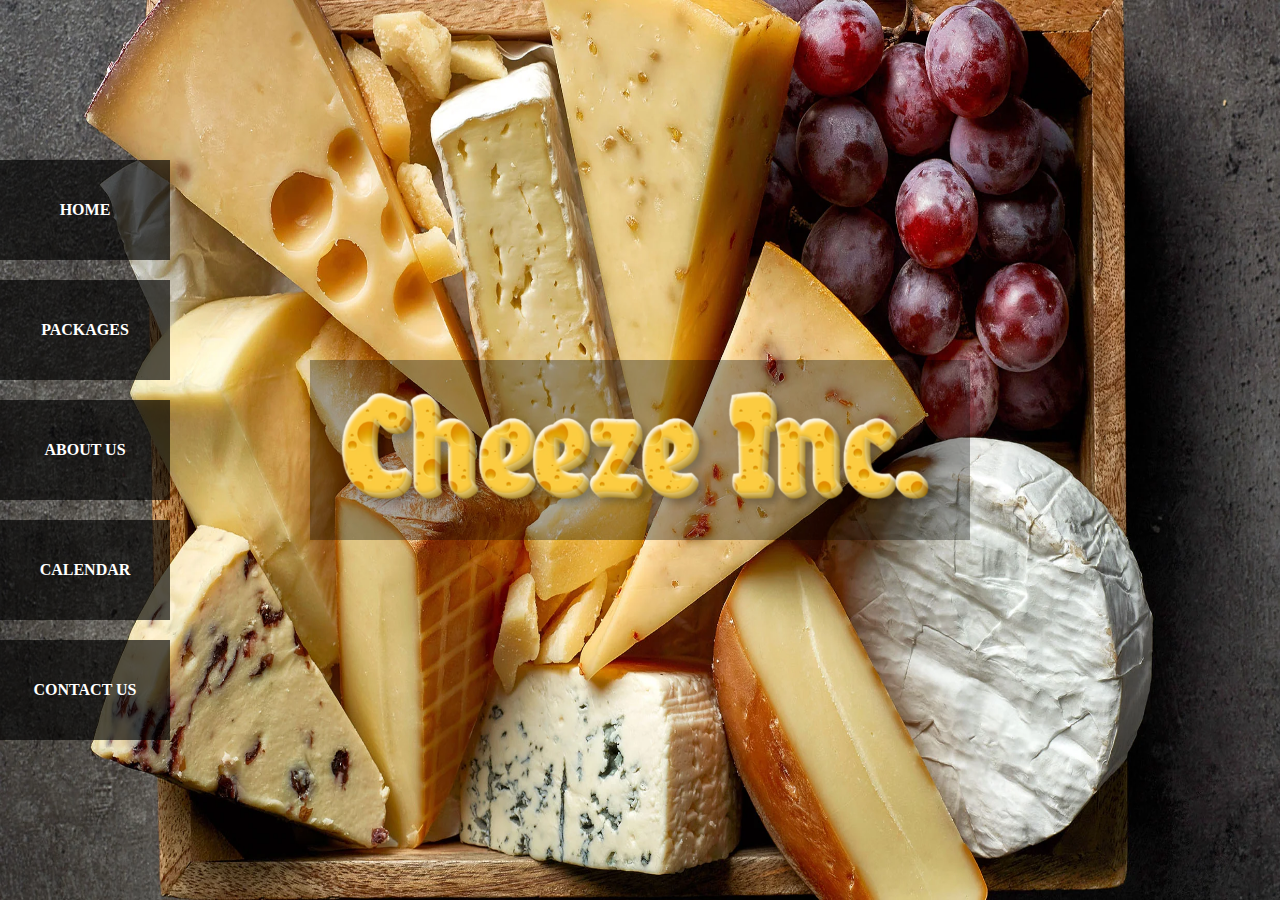
<file: index.html>
<!DOCTYPE html>
<html lang="en">
<head>
    <meta charset="UTF-8">
    <meta name="viewport" content="width=device-width, initial-scale=1.0">
    <link rel="icon" type="image/png" href="images/favicon.png">
    <title>Cheeze Inc.</title>
    <style>
        *{
            margin: 0;
        }
        ::-webkit-scrollbar-track {
        box-shadow: inset 0 0 5px grey; 
        border-radius: 10px;
        }
        body{
            background-color: #000000;
        }
        body img{
            z-index: -10000000;
            position: absolute;
            height: 100%;
            width: 100%;

        }
        section{
            align-items: center;
            justify-content: center;
            display: flex;
            height: 100vh;
        }
        section img{
            height: 20%;
            width: auto;
            background-color: #00000055;    
        }
        .side-panel{
            height: 100%;
            display: flex;
            flex-direction: row;
            width: 250px;
            position: absolute;
            
        }
        aside {

            display: flex;
            flex-direction: column;
            width: 200px;
            height: 100%;
            gap: 20px;
            vertical-align: middle;
            justify-content: center;
            position: absolute;
            left: 0;
            
            
            
        }
        aside a{
            color: white;
            background-color: #000000aa;
            text-decoration: none;
            height: 100px;
            text-align: center;
            width: 200px;
            float: left;
            font-family: 'Open Sans', Verdana, Times, serif;
            align-items: center;
            justify-content: center;
            display: flex;
            font-weight: bold;
            transition: 300ms;


        }
        aside a:active{
            background-color: #ffffff65;
            color: white;
            width: 100%;

       }
       aside a:hover{
            background-color: #ffffff65;
            color: black;
            width: 100%;

        }
       .a, .b, .c, .d{
            width: 170px;
            
        }
        
    </style>
</head>
<body>
    <img src="images/bg.jpg">
    <nav>
        <div class="side-panel">
            <aside>
                <a class="a" href="index.html">HOME</a>
                <a class="b" href="packages.html">PACKAGES</a>
                <a class="b" href="about.html">ABOUT US</a>
                <a class="c" href="calendar.html">CALENDAR</a>
                <a class="d" href="contact.html">CONTACT US</a>
            </aside>
        </div>
    </nav>
    <main>
        <section>
        <img src="images/logo.png">
        </section>

    </main>
</body>
</html>
</file>
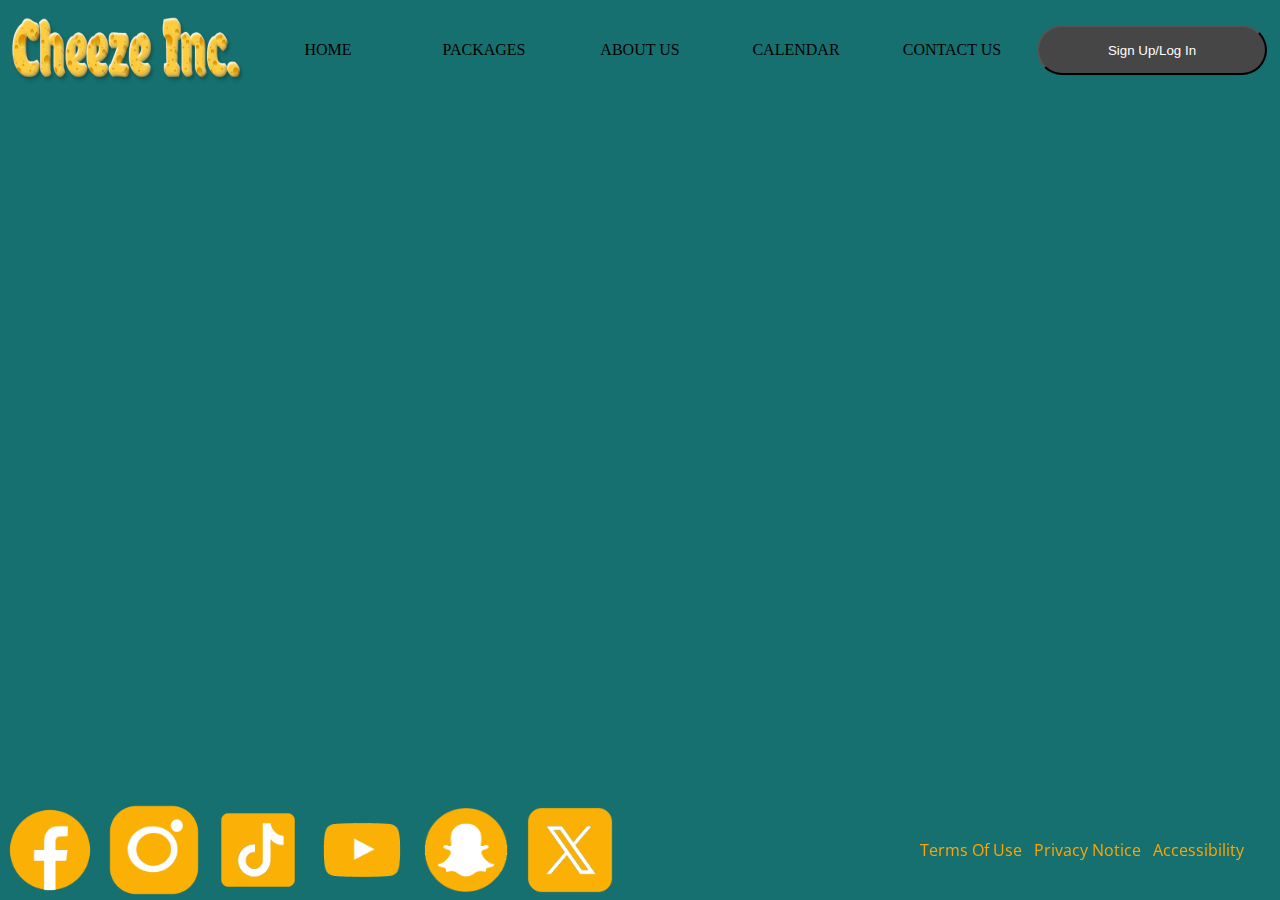
<file: calendar.html>
<!DOCTYPE html>
<html lang="en">
<head>
    <meta charset="UTF-8">
    <meta name="viewport" content="width=device-width, initial-scale=1.0">
    <title>template</title>
    <link rel="stylesheet" href="css/css.css">
    <link rel="preconnect" href="https://fonts.googleapis.com">
    <link rel="preconnect" href="https://fonts.gstatic.com" crossorigin>
    <link href="https://fonts.googleapis.com/css2?family=Open+Sans:ital,wght@0,300..800;1,300..800&display=swap" rel="stylesheet">
        <link rel="icon" type="image/png" href="images/favicon.png">
</head>
<body>
   <header>
    <nav>
        <section id="logo3"><a href="landing.html"><img src="images/logo.png" alt="Picure of the logo Cheeze. inc" id="logo"></a></section>
        <section id="links">
            <a class="b" href="index.html">HOME</a>&nbsp;&nbsp;&nbsp;
            <a class="b" href="packages.html">PACKAGES</a>&nbsp;&nbsp;&nbsp;
            <a class="b" href="about.html">ABOUT US</a>&nbsp;&nbsp;&nbsp;
            <a class="c" href="calendar.html">CALENDAR</a>&nbsp;&nbsp;&nbsp;
            <a class="d" href="contact.html">CONTACT US</a>
        </section>
        <section id="signup"><button>Sign Up/Log In</button></section>

    </nav>
   </header>
   <main>
    <iframe src="https://calendar.google.com/calendar/embed?src=f16eacb8417e74f6caed8ef1525bcee7aed524990dca45ba4619f2d8f16f2f7f%40group.calendar.google.com&ctz=America%2FNew_York" style="border: 0" width="800" height="600" frameborder="0" scrolling="no"></iframe>
   </main>
   <footer>
     <section id="media">
        <a href="https://www.facebook.com" target="_blank"><img src="images/facebook.png"></a>
        <a href="https://www.instagram.com" target="_blank"><img src="images/insta.png"></a>
        <a href="https://www.tiktok.com" target="_blank"><img src="images/tiktok.png"></a>
        <a href="https://www.youtube.com" target="_blank"><img src="images/yubtub.png"></a>
        <a href="https://www.snapchat.com" target="_blank"><img src="images/snap.png"></a>
        <a href="https://www.x.com" target="_blank"><img src="images/x.png"></a>
     </section>
     <section id="legallinks">
        <a href="#">Terms Of Use</a>&nbsp;&nbsp;&nbsp;
        <a href="#">Privacy Notice</a>&nbsp;&nbsp;&nbsp;
        <a href="#">Accessibility</a>&nbsp;&nbsp;&nbsp;
     </section>
   </footer> 
</body>
</html>
</file>
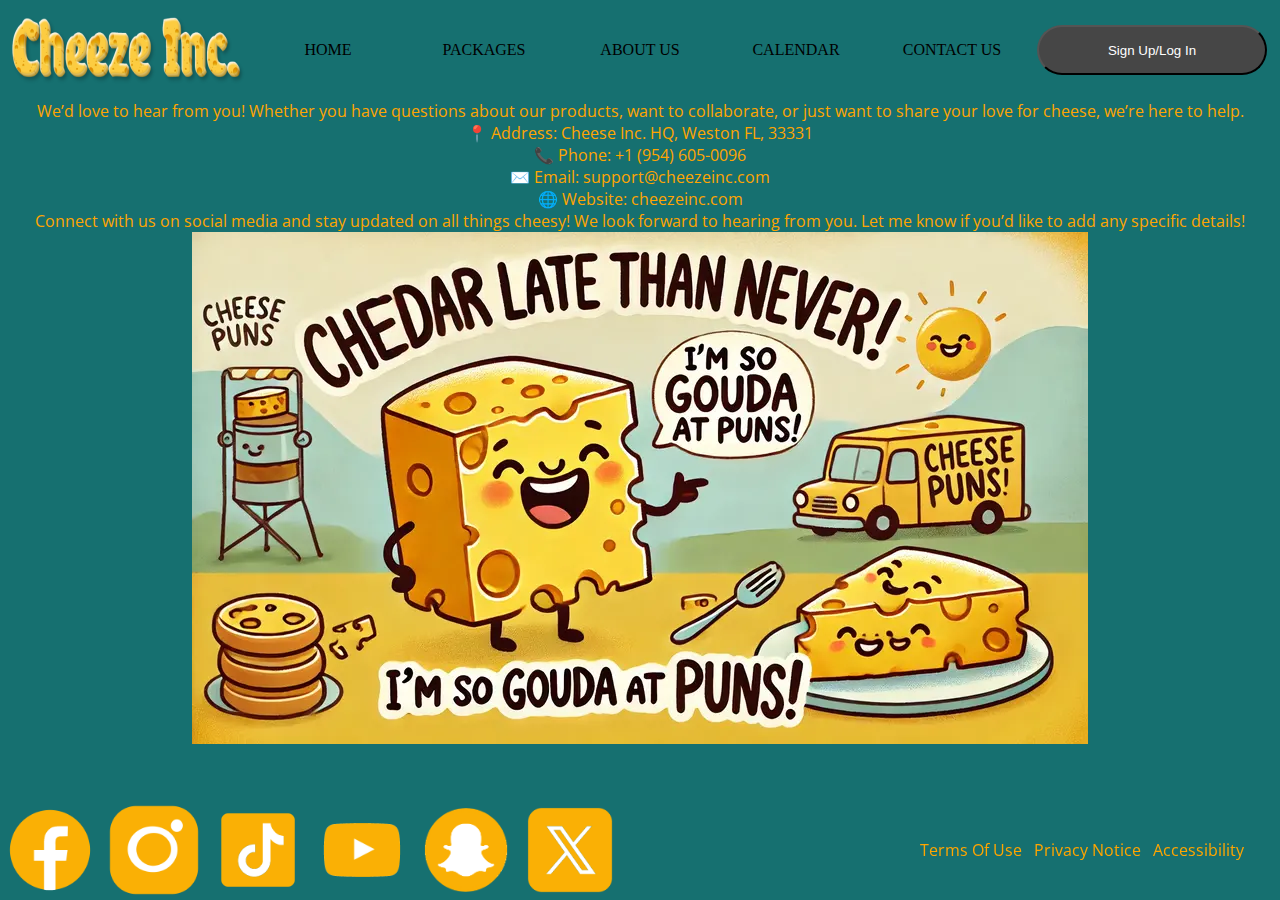
<file: contact.html>
<!DOCTYPE html>
<html lang="en">
<head>
    <meta charset="UTF-8">
    <meta name="viewport" content="width=device-width, initial-scale=1.0">
    <title>template</title>
    <link rel="stylesheet" href="css/css.css">
    <link rel="preconnect" href="https://fonts.googleapis.com">
    <link rel="preconnect" href="https://fonts.gstatic.com" crossorigin>
    <link href="https://fonts.googleapis.com/css2?family=Open+Sans:ital,wght@0,300..800;1,300..800&display=swap" rel="stylesheet">
        <link rel="icon" type="image/png" href="images/favicon.png">
</head>
<body>
   <header>
    <nav>
        <section id="logo3"><a href="landing.html"><img src="images/logo.png" alt="Picure of the logo Cheeze. inc" id="logo"></a></section>
        <section id="links">
            <a class="b" href="index.html">HOME</a>&nbsp;&nbsp;&nbsp;
            <a class="b" href="packages.html">PACKAGES</a>&nbsp;&nbsp;&nbsp;
            <a class="b" href="about.html">ABOUT US</a>&nbsp;&nbsp;&nbsp;
            <a class="c" href="calendar.html">CALENDAR</a>&nbsp;&nbsp;&nbsp;
            <a class="d" href="contact.html">CONTACT US</a>
        </section>
        <section id="signup"><button>Sign Up/Log In</button></section>

    </nav>
   </header>
   <main style="text-align: center;">
    <p>We’d love to hear from you! Whether you have questions about our products, want to collaborate, or just want to share your love for cheese, we’re here to help.<br>
    📍 Address: Cheese Inc. HQ, Weston FL, 33331<br>
    📞 Phone: +1 (954) 605-0096<br>
    ✉️ Email: support@cheezeinc.com<br>
    🌐 Website: cheezeinc.com<br>
Connect with us on social media and stay updated on all things cheesy! We look forward to hearing from you.
Let me know if you’d like to add any specific details!
    </p>
    <img src="images/pun.jpg">
   </main>
   <footer>
     <section id="media">
        <a href="https://www.facebook.com" target="_blank"><img src="images/facebook.png"></a>
        <a href="https://www.instagram.com" target="_blank"><img src="images/insta.png"></a>
        <a href="https://www.tiktok.com" target="_blank"><img src="images/tiktok.png"></a>
        <a href="https://www.youtube.com" target="_blank"><img src="images/yubtub.png"></a>
        <a href="https://www.snapchat.com" target="_blank"><img src="images/snap.png"></a>
        <a href="https://www.x.com" target="_blank"><img src="images/x.png"></a>
     </section>
     <section id="legallinks">
        <a href="#">Terms Of Use</a>&nbsp;&nbsp;&nbsp;
        <a href="#">Privacy Notice</a>&nbsp;&nbsp;&nbsp;
        <a href="#">Accessibility</a>&nbsp;&nbsp;&nbsp;
     </section>
   </footer> 
</body>
</html>
</file>
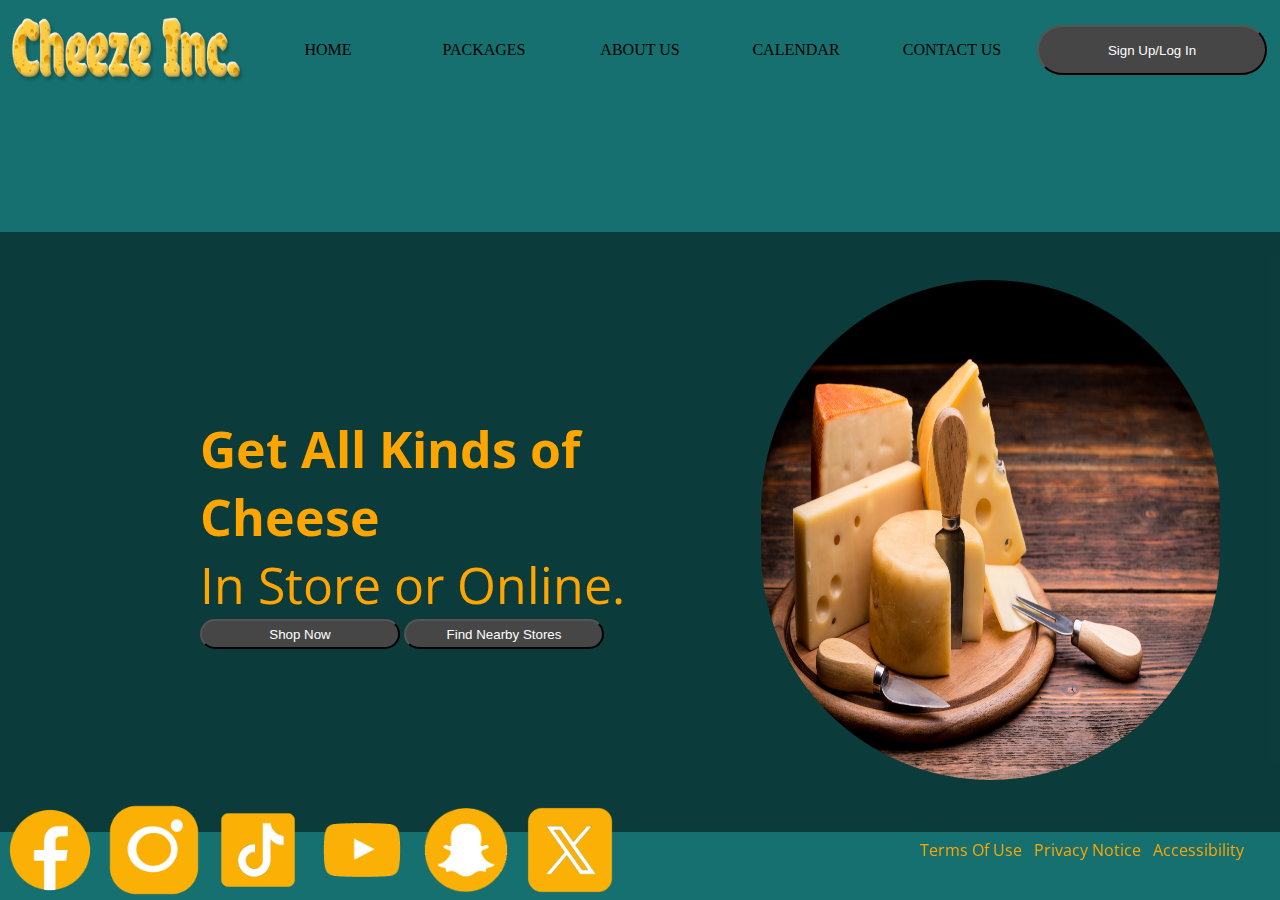
<file: land.html>
<!DOCTYPE html>
<html lang="en">
<head>
    <meta charset="UTF-8">
    <meta name="viewport" content="width=device-width, initial-scale=1.0">
    <title>Cheeze Inc.</title>
    <link rel="stylesheet" href="css/css.css">
    <link rel="preconnect" href="https://fonts.googleapis.com">
    <link rel="preconnect" href="https://fonts.gstatic.com" crossorigin>
    <link href="https://fonts.googleapis.com/css2?family=Open+Sans:ital,wght@0,300..800;1,300..800&display=swap" rel="stylesheet">
        <link rel="icon" type="image/png" href="images/favicon.png">
</head>
<body>
   <header>
    <nav>
        <section id="logo3"><a href="landing.html"><img src="images/logo.png" alt="Picure of the logo Cheeze. inc" id="logo"></a></section>
        <section id="links">
            <a class="b" href="index.html">HOME</a>&nbsp;&nbsp;&nbsp;
            <a class="b" href="packages.html">PACKAGES</a>&nbsp;&nbsp;&nbsp;
            <a class="b" href="about.html">ABOUT US</a>&nbsp;&nbsp;&nbsp;
            <a class="c" href="calendar.html">CALENDAR</a>&nbsp;&nbsp;&nbsp;
            <a class="d" href="contact.html">CONTACT US</a>
        </section>
        <section id="signup"><button>Sign Up/Log In</button></section>

    </nav>
   </header>
   <main>
    <br><br><br><br><br><br>
    <section id="welcome" style="padding-left: 200px;">
        <div class="text">
            <h1 style="font-size: 50px;">Get All Kinds of Cheese <br><span style="font-weight: lighter;">In Store or Online.</span></h1>
            <a href="packages.html"><button>Shop Now</button></a>   
            <button>Find Nearby Stores</button>
        </div>
        <div class="image">
            <img src="images/cheese.jpg">
        </div>  
    </section>        
   </main>
   <footer>
    <section id="media">
        <a href="https://www.facebook.com" target="_blank"><img src="images/facebook.png"></a>
        <a href="https://www.instagram.com" target="_blank"><img src="images/insta.png"></a>
        <a href="https://www.tiktok.com" target="_blank"><img src="images/tiktok.png"></a>
        <a href="https://www.youtube.com" target="_blank"><img src="images/yubtub.png"></a>
        <a href="https://www.snapchat.com" target="_blank"><img src="images/snap.png"></a>
        <a href="https://www.x.com" target="_blank"><img src="images/x.png"></a>
     </section>
     <section id="legallinks">
        <a href="#">Terms Of Use</a>&nbsp;&nbsp;&nbsp;
        <a href="#">Privacy Notice</a>&nbsp;&nbsp;&nbsp;
        <a href="#">Accessibility</a>&nbsp;&nbsp;&nbsp;
     </section>
   </footer> 
</body>
</html>
</file>
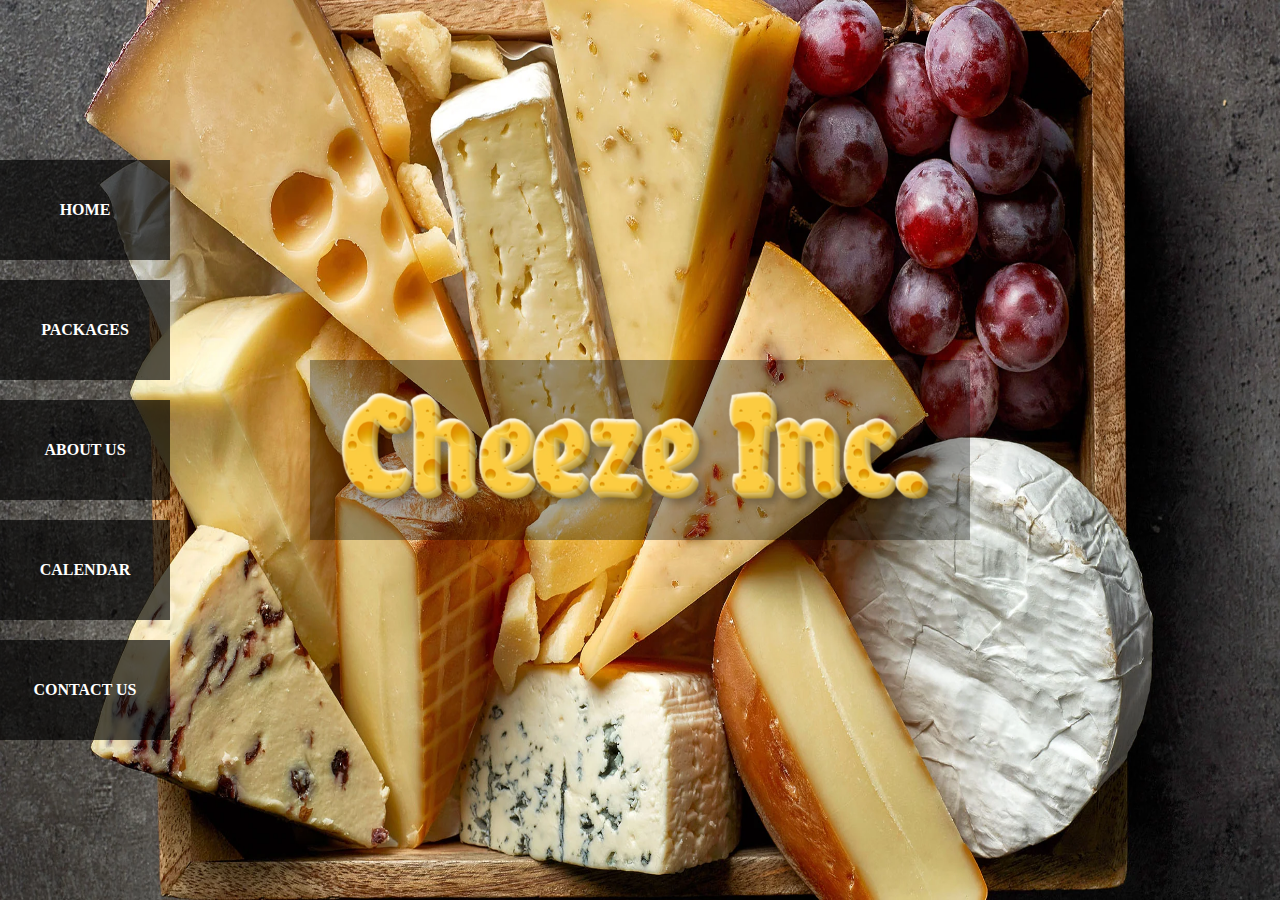
<file: landing.html>
<!DOCTYPE html>
<html lang="en">
<head>
    <meta charset="UTF-8">
    <meta name="viewport" content="width=device-width, initial-scale=1.0">
    <link rel="icon" type="image/png" href="images/favicon.png">
    <title>Cheeze Inc.</title>
    <style>
        *{
            margin: 0;
        }
        ::-webkit-scrollbar-track {
        box-shadow: inset 0 0 5px grey; 
        border-radius: 10px;
        }
        body{
            background-color: #000000;
        }
        body img{
            z-index: -10000000;
            position: absolute;
            height: 100%;
            width: 100%;

        }
        section{
            align-items: center;
            justify-content: center;
            display: flex;
            height: 100vh;
        }
        section img{
            height: 20%;
            width: auto;
            background-color: #00000055;    
        }
        .side-panel{
            height: 100%;
            display: flex;
            flex-direction: row;
            width: 250px;
            position: absolute;
            
        }
        aside {

            display: flex;
            flex-direction: column;
            width: 200px;
            height: 100%;
            gap: 20px;
            vertical-align: middle;
            justify-content: center;
            position: absolute;
            left: 0;
            
            
            
        }
        aside a{
            color: white;
            background-color: #000000aa;
            text-decoration: none;
            height: 100px;
            text-align: center;
            width: 200px;
            float: left;
            font-family: 'Open Sans', Verdana, Times, serif;
            align-items: center;
            justify-content: center;
            display: flex;
            font-weight: bold;
            transition: 300ms;


        }
        aside a:active{
            background-color: #ffffff65;
            color: white;
            width: 100%;

       }
       aside a:hover{
            background-color: #ffffff65;
            color: black;
            width: 100%;

        }
       .a, .b, .c, .d{
            width: 170px;
            
        }
        
    </style>
</head>
<body>
    <img src="images/bg.jpg">
    <nav>
        <div class="side-panel">
            <aside>
                <a class="a" href="index.html">HOME</a>
                <a class="b" href="packages.html">PACKAGES</a>
                <a class="b" href="about.html">ABOUT US</a>
                <a class="c" href="calendar.html">CALENDAR</a>
                <a class="d" href="contact.html">CONTACT US</a>
            </aside>
        </div>
    </nav>
    <main>
        <section>
        <img src="images/logo.png">
        </section>

    </main>
</body>
</html>
</file>
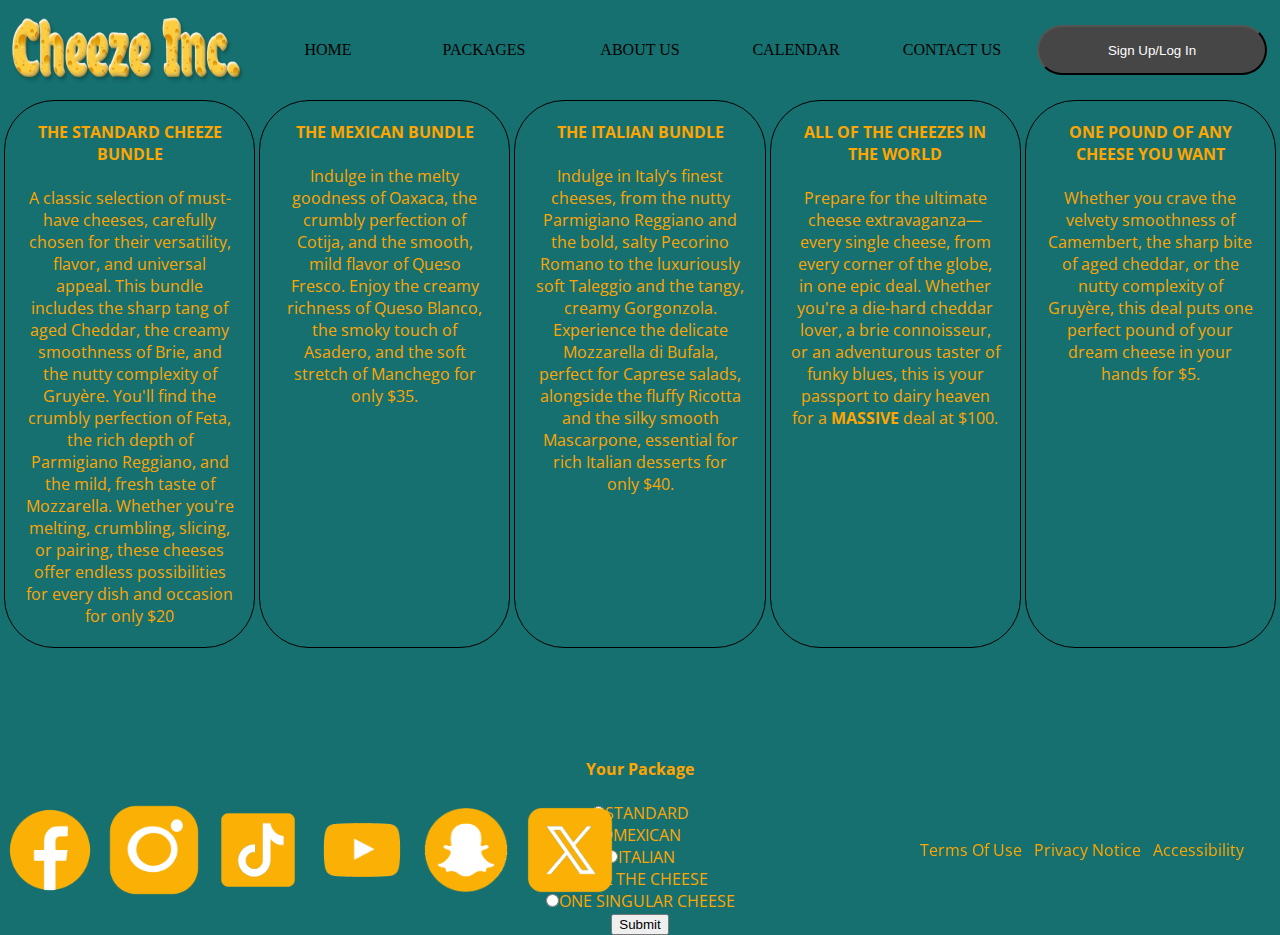
<file: packages.html>
<!DOCTYPE html>
<html lang="en">
<head>
    <meta charset="UTF-8">
    <meta name="viewport" content="width=device-width, initial-scale=1.0">
    <title>template</title>
    <link rel="stylesheet" href="css/css.css">
    <link rel="preconnect" href="https://fonts.googleapis.com">
    <link rel="preconnect" href="https://fonts.gstatic.com" crossorigin>
    <link href="https://fonts.googleapis.com/css2?family=Open+Sans:ital,wght@0,300..800;1,300..800&display=swap" rel="stylesheet">
        <link rel="icon" type="image/png" href="images/favicon.png">
</head>
<body>
   <header>
    <nav>
        <section id="logo3"><a href="landing.html"><img src="images/logo.png" alt="Picure of the logo Cheeze. inc" id="logo"></a></section>
        <section id="links">
            <a class="b" href="index.html">HOME</a>&nbsp;&nbsp;&nbsp;
            <a class="b" href="packages.html">PACKAGES</a>&nbsp;&nbsp;&nbsp;
            <a class="b" href="about.html">ABOUT US</a>&nbsp;&nbsp;&nbsp;
            <a class="c" href="calendar.html">CALENDAR</a>&nbsp;&nbsp;&nbsp;
            <a class="d" href="contact.html">CONTACT US</a>
        </section>
        <section id="signup"><button>Sign Up/Log In</button></section>

    </nav>
   </header>
   </header>
    <main>
        <section id="packages">
            &nbsp;<div id="package">
                <span>THE STANDARD CHEEZE BUNDLE</span><br><br>
                <p>A classic selection of must-have cheeses, carefully chosen for their versatility, flavor, and universal appeal. This bundle includes the sharp tang of aged Cheddar, the creamy smoothness of Brie, and the nutty complexity of Gruyère. You'll find the crumbly perfection of Feta, the rich depth of Parmigiano Reggiano, and the mild, fresh taste of Mozzarella. Whether you're melting, crumbling, slicing, or pairing, these cheeses offer endless possibilities for every dish and occasion for only $20</p>
            </div>&nbsp;
            <div id="package">
                <span>THE MEXICAN BUNDLE</span><br><br>
                <p>Indulge in the melty goodness of Oaxaca, the crumbly perfection of Cotija, and the smooth, mild flavor of Queso Fresco. Enjoy the creamy richness of Queso Blanco, the smoky touch of Asadero, and the soft stretch of Manchego for only $35.</p>
            </div>&nbsp;
            <div id="package">
                <span>THE ITALIAN BUNDLE</span><br><br>
                <p>Indulge in Italy’s finest cheeses, from the nutty Parmigiano Reggiano and the bold, salty Pecorino Romano to the luxuriously soft Taleggio and the tangy, creamy Gorgonzola. Experience the delicate Mozzarella di Bufala, perfect for Caprese salads, alongside the fluffy Ricotta and the silky smooth Mascarpone, essential for rich Italian desserts for only $40.</p>
            </div>&nbsp;
            <div id="package">
                <span>ALL OF THE CHEEZES IN THE WORLD</span><br><br>
                <p>Prepare for the ultimate cheese extravaganza—every single cheese, from every corner of the globe, in one epic deal. Whether you're a die-hard cheddar lover, a brie connoisseur, or an adventurous taster of funky blues, this is your passport to dairy heaven for a <b>MASSIVE</b> deal at $100.</p>
            </div>&nbsp;
            <div id="package">
                <span>ONE POUND OF ANY CHEESE YOU WANT</span><br><br>
                <p>Whether you crave the velvety smoothness of Camembert, the sharp bite of aged cheddar, or the nutty complexity of Gruyère, this deal puts one perfect pound of your dream cheese in your hands for $5.</p>
            </div>&nbsp;
            
            
        </section><br><br><br><br><br>
        <form>
            <span style="font-size: 24;">Your Package</span>
                <br><br>
                <input type="radio" name="package" value="STANDARD"><label for="STANDARD">STANDARD</label>
                <br>
                <input type="radio" name="package" value="MEXICAN"><label for="MEXICAN">MEXICAN</label>
                <br>
                <input type="radio" name="package" value="ITALIAN"><label for="ITALIAN">ITALIAN</label>
                <br>
                <input type="radio" name="package" value="ALL THE CHEESE"><label for="ALL THE CHEESE">ALL THE CHEESE</label>
                <br>
                <input type="radio" name="package" value="ONE SINGULAR CHEESE"><label for="ONE SINGULAR CHEESE">ONE SINGULAR CHEESE</label>
                <br>
                <input type="submit" name="submit">


        </form>
    </main>
   <footer>
     <section id="media">
        <a href="https://www.facebook.com" target="_blank"><img src="images/facebook.png"></a>
        <a href="https://www.instagram.com" target="_blank"><img src="images/insta.png"></a>
        <a href="https://www.tiktok.com" target="_blank"><img src="images/tiktok.png"></a>
        <a href="https://www.youtube.com" target="_blank"><img src="images/yubtub.png"></a>
        <a href="https://www.snapchat.com" target="_blank"><img src="images/snap.png"></a>
        <a href="https://www.x.com" target="_blank"><img src="images/x.png"></a>
     </section>
     <section id="legallinks">
        <a href="#">Terms Of Use</a>&nbsp;&nbsp;&nbsp;
        <a href="#">Privacy Notice</a>&nbsp;&nbsp;&nbsp;
        <a href="#">Accessibility</a>&nbsp;&nbsp;&nbsp;
     </section>
   </footer> 
</body>
</html>
</file>
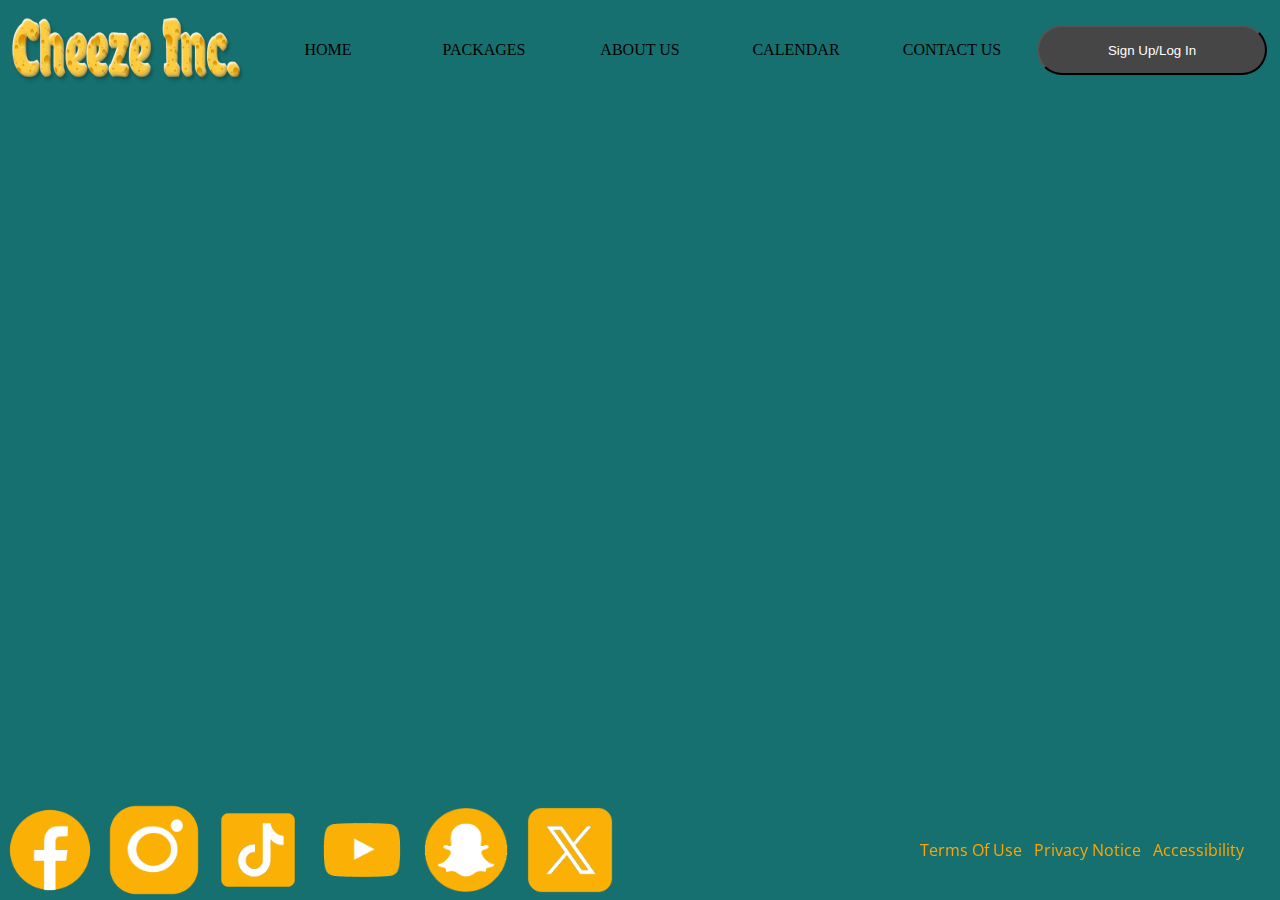
<file: template.html>
<!DOCTYPE html>
<html lang="en">
<head>
    <meta charset="UTF-8">
    <meta name="viewport" content="width=device-width, initial-scale=1.0">
    <title>template</title>
    <link rel="stylesheet" href="css/css.css">
    <link rel="preconnect" href="https://fonts.googleapis.com">
    <link rel="preconnect" href="https://fonts.gstatic.com" crossorigin>
    <link href="https://fonts.googleapis.com/css2?family=Open+Sans:ital,wght@0,300..800;1,300..800&display=swap" rel="stylesheet">
        <link rel="icon" type="image/png" href="images/favicon.png">
</head>
<body>
   <header>
    <nav>
        <section id="logo3"><a href="landing.html"><img src="images/logo.png" alt="Picure of the logo Cheeze. inc" id="logo"></a></section>
        <section id="links">
            <a class="b" href="index.html">HOME</a>&nbsp;&nbsp;&nbsp;
            <a class="b" href="packages.html">PACKAGES</a>&nbsp;&nbsp;&nbsp;
            <a class="b" href="about.html">ABOUT US</a>&nbsp;&nbsp;&nbsp;
            <a class="c" href="calendar.html">CALENDAR</a>&nbsp;&nbsp;&nbsp;
            <a class="d" href="contact.html">CONTACT US</a>
        </section>
        <section id="signup"><button>Sign Up/Log In</button></section>

    </nav>
   </header>
   <main>
   </main>
   <footer>
     <section id="media">
        <a href="https://www.facebook.com" target="_blank"><img src="images/facebook.png"></a>
        <a href="https://www.instagram.com" target="_blank"><img src="images/insta.png"></a>
        <a href="https://www.tiktok.com" target="_blank"><img src="images/tiktok.png"></a>
        <a href="https://www.youtube.com" target="_blank"><img src="images/yubtub.png"></a>
        <a href="https://www.snapchat.com" target="_blank"><img src="images/snap.png"></a>
        <a href="https://www.x.com" target="_blank"><img src="images/x.png"></a>
     </section>
     <section id="legallinks">
        <a href="#">Terms Of Use</a>&nbsp;&nbsp;&nbsp;
        <a href="#">Privacy Notice</a>&nbsp;&nbsp;&nbsp;
        <a href="#">Accessibility</a>&nbsp;&nbsp;&nbsp;
     </section>
   </footer> 
</body>
</html>
</file>
<file: css/css.css>
*{
    margin: 0;

}
body{
    background-color: #167070;
    height: 100%;
    font-family: 'Open Sans',Verdana, Times, serif;
    color: orange;
    width: 100%;
}
nav{
    display: flex;
}
main{
    height:auto;
    width: 100%;
}
#logo3{
    height: 100px;
    width: 20%;
}
#logo{
    height: 100px;
    width: 100%;
}
#links{
    align-items: center;
    justify-content: center;
    display: flex;
    width: 60%;
}
.a, .b, .c, .d{
    text-decoration: none;
    font-family: Verdana, Times, serif;
    color: black;
    transition: 300ms;
    height: 100px;
    text-align: center;
    align-items: center;
    justify-content: center;
    display: flex;
    width: 25%;
}
button{
    height: 50px;
    width: 90%;
    border-radius: 25px;
    background-color: #464646;
    color: white;
    transition: 300ms;

}
button:hover{
    background-color: grey;
}
    
.b:hover,.c:hover,.d:hover{
    background-color: #000000aa;
    color: white;
    
}
#signup{
    width: 20%;
    align-items: center;
    justify-content: center;
    display: flex;
}

::selection{
    background-color: white;
    color: orange;
}
::-webkit-scrollbar-thumb{
    background-color: orange;
}
::-webkit-scrollbar-track{
    background-color: white;
}
#media{
    width: 70%;
}
#legallinks{
    align-items: center;
    justify-content: center;
    display: flex;
    width: 30%;
}
#legallinks a{
    color: orange;
    text-decoration: none;
    font-family: 'Open Sans', Verdana, Times, serif;

}
footer{
    display: flex;
    width: 100%;
    height: 100px;
    position: fixed;
    bottom: 0;

}
footer img{
    height:100px;
    width:100px;
}

#welcome{
    background-color: #00000077;
    display: flex;
    height: 600px;
    align-items: center;
    justify-content: center;
    padding-right: 60px;
}
.image{
    width: 45%;
}
.text{
    width: 55%;
}
.image img{
    height: 500px;
    width: 100%;
    border-radius: 10000px;
}
.text button{
    height: 30px;
    width: 200px;
}
span{
    font-weight: bold;
}
#packages{
    display: flex;
}
#package{
    width: 20%;
    gap: 20px;
    padding: 20px;
    border: 1px solid black;
    border-radius: 50px;
    text-align: center;
}
form{
    text-align: center;
}
</file>
